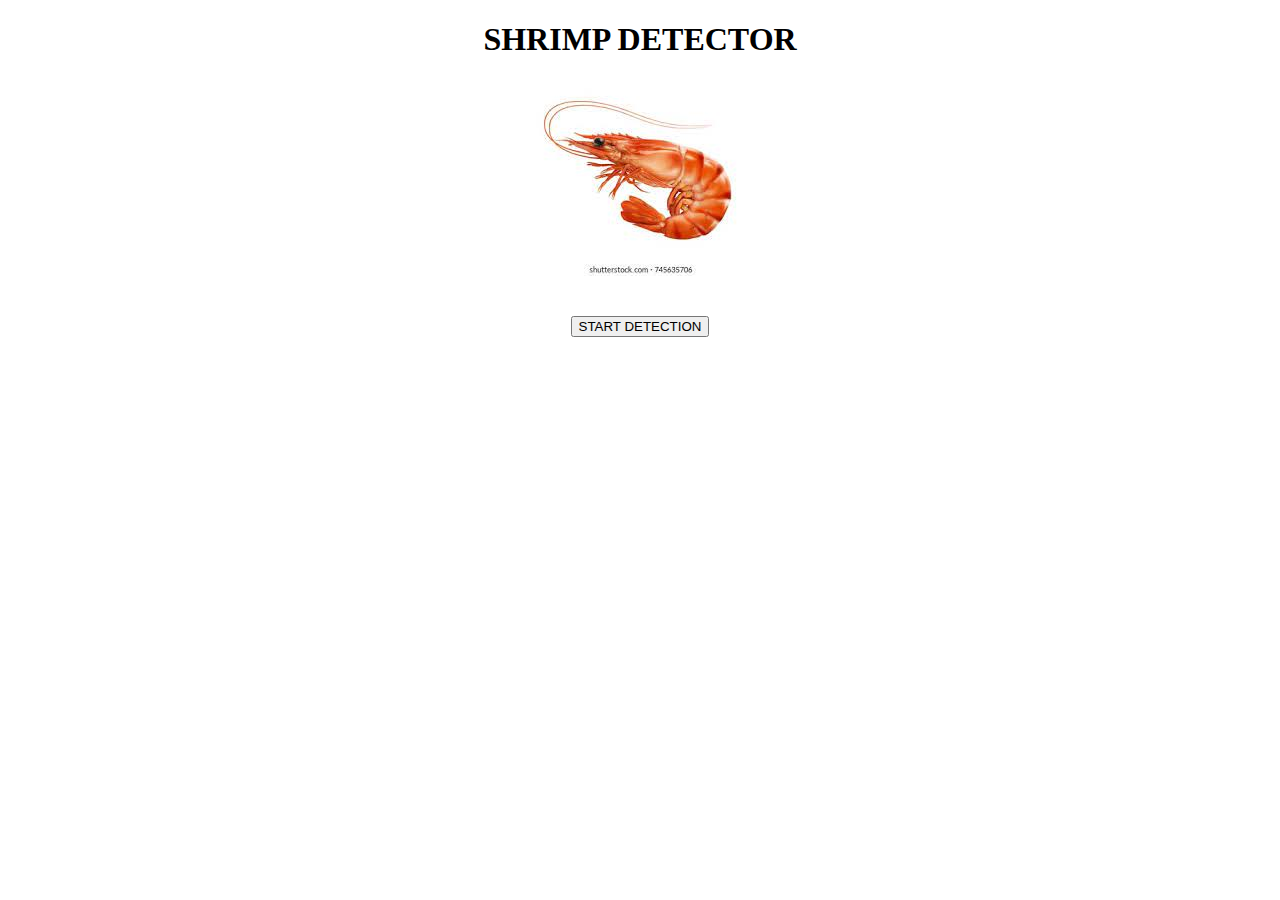
<file: index.html>
<!DOCTYPE html>
<html lang="en">
  <head>
    <meta charset="UTF-8" />
    <meta name="viewport" content="width=device-width, initial-scale=1.0" />
    <link rel="stylesheet" href="style.css" />
    <title>Document</title>
  </head>
  <body onload="teste()">
    <h1 class="titulo-principal">SHRIMP DETECTOR</h1>
    <div>
      <img src="shrimp.jpeg" id="imagem" />
    </div>
    <br />
    <br />
    <div>
      <button onclick="abrirJanelaFlutuante()">START DETECTION</button>
    </div>
    <div id="janelaFlutuante" class="popup" style="display: none" id="minhaDiv">
      <p>ARE YOU A SHRIMP?</p>

      <button onclick="audioo()">YES</button>

      <a href="video.html">
        <button>NO</button>
      </a>
     
    </div>
    <audio id="meuAudio">
      <source src="risada-do-kiko-estourada.mp3" type="audio/mpeg" />
    </audio>
   
    
    <script>

      function abrirJanelaFlutuante() {
        document.getElementById("janelaFlutuante").style.display = "block";
      }

      function audioo() {
        document.getElementById("janelaFlutuante").style.display = "none";

        const image = document.getElementById("imagem");
        image.src = "final.png";

        const audio = document.getElementById("meuAudio");
        audio.play();
      }

      
    </script>
  </body>
</html>
</file>
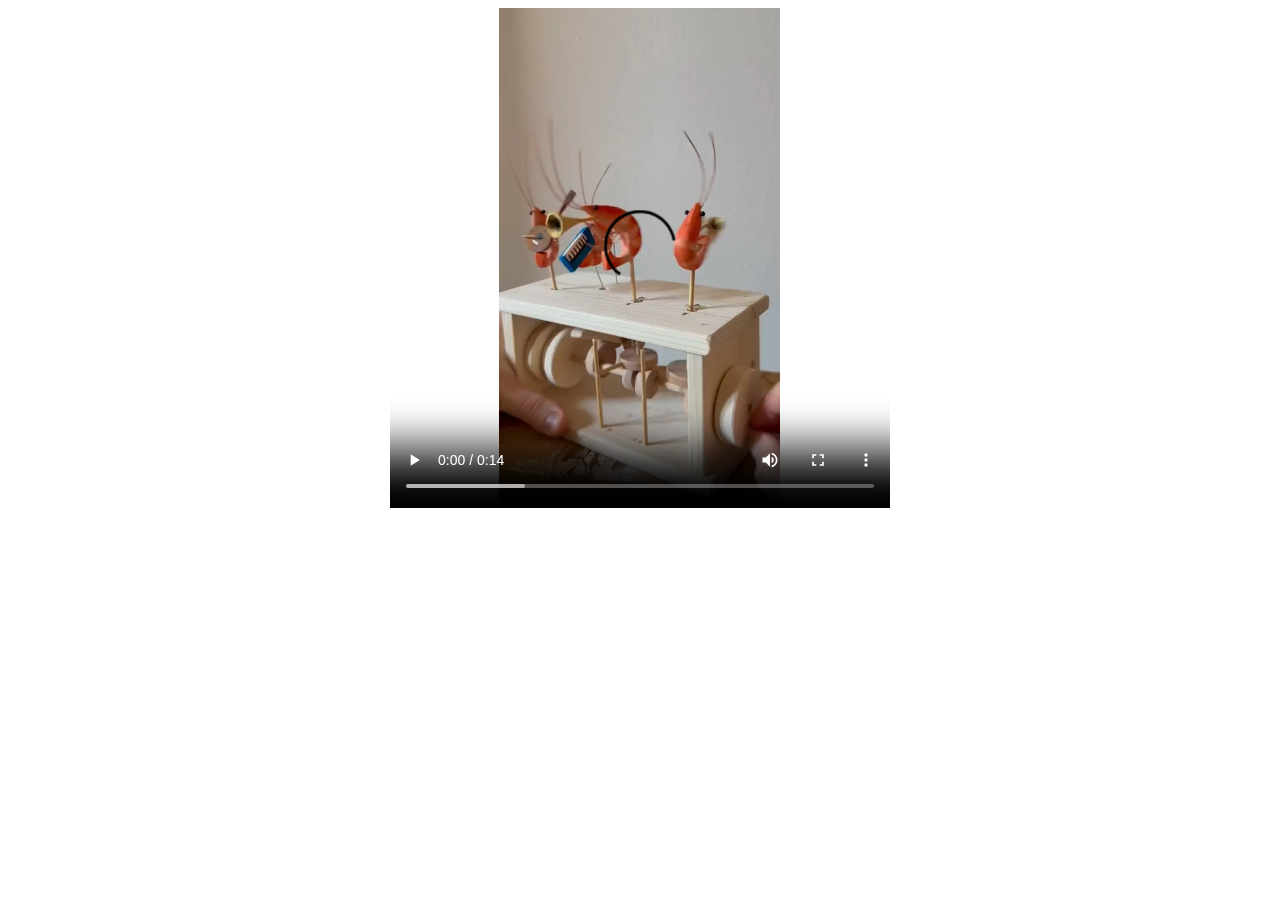
<file: video.html>
<!DOCTYPE html>
<html lang="en">
<head>
     <meta charset="UTF-8">
     <meta name="viewport" content="width=device-width, initial-scale=1.0">
     <title>Document</title>
</head>
<body style="text-align: center;">
     <video width="500" height="500" controls >
          <source src="shi.mp4" type="video/mp4">
        </video>

        

</body>
</html>
</file>
<file: style.css>
.titulo-principal {
  text-align: center;
}

div {
  text-align: center;
}

.popup {
     position: fixed;
     top: 50%;
     left: 50%;
     transform: translate(-50%, -50%);
     background-color: #fff;
     padding: 20px;
     border: 1px solid #ccc;
     box-shadow: 0 2px 4px rgba(0, 0, 0, 0.1);
}
</file>
